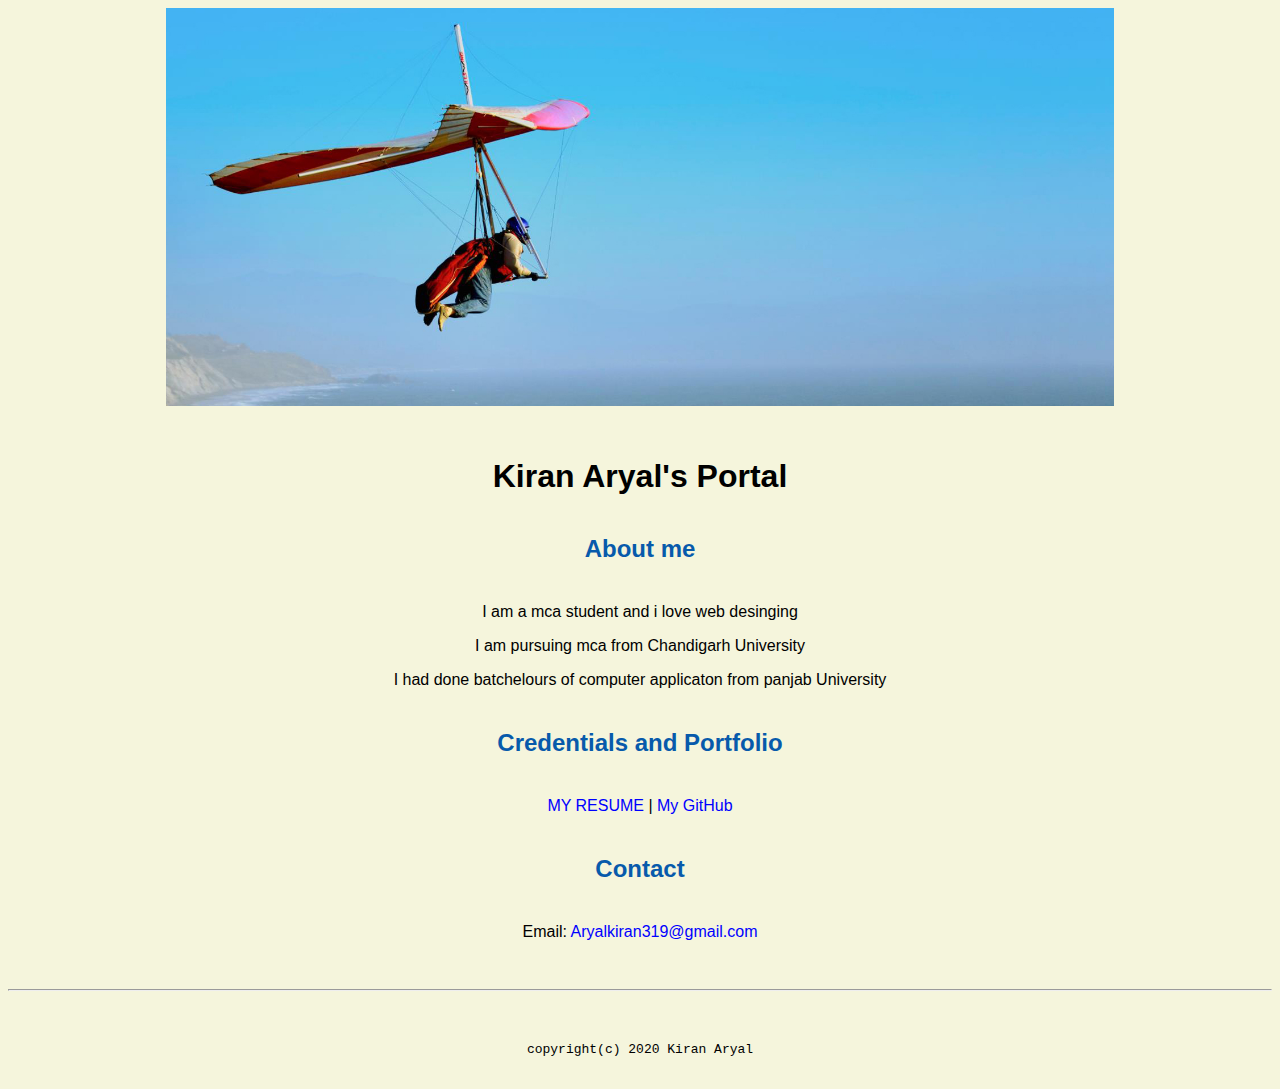
<file: index.html>
<!doctype html>

<!-- this is a comment for human! -->

<html lang="en">

  <header>
<title> Kiran Aryal</title>
<link rel="stylesheet" href="css/master.css">
<link rel="FaviconIcon" href="favicon.ico" type="image/x-icon">
<link rel="shortcut" href="favicon.ico" type="image/x-icon">
<meta name="viewport" content="width=device-width, initial-scale=1, shrink-to-fit=no">
<meta name="name" content"kiran aryal's Portal">
<meta name="robots" content="noindex, nofollow">
  </header>

  <body>
    <img src="images/banner.jpg" width="75%" alt="banner">
<h1>Kiran Aryal's Portal</h1>
  <h2>About me</h2>
  <p>I am a mca student and i love web desinging</p>
  <p> I am pursuing mca from Chandigarh University</p>
  <p> I had done batchelours of computer applicaton from panjab University</p>

  <h2>Credentials and Portfolio</h2>

<p>   <a href="resume.html" onclick="window.open('resume.html', '_self');"> MY RESUME </a> |<a href="https://github.com/kiran276" > My GitHub</a></p>
  <h2>Contact</h2>

  <p>Email: <a href="mailto:aryalkiran319@gmail.com"> Aryalkiran319@gmail.com</a></p>
  </body>

  <footer>
    <hr>
    <code>copyright(c) 2020 Kiran Aryal</code>

  </footer>

</html>
</file>
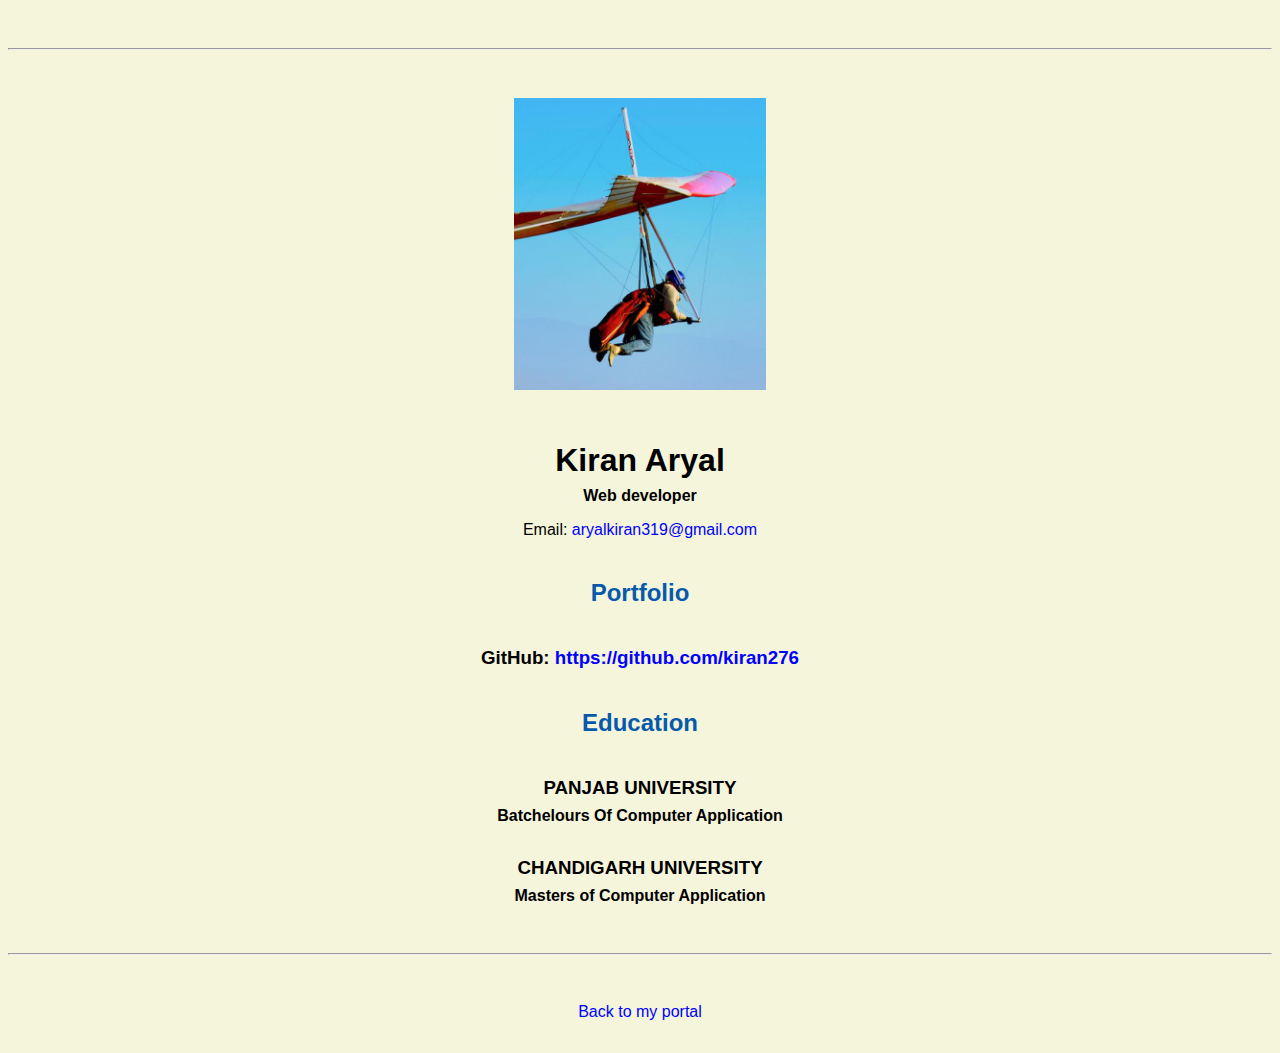
<file: resume.html>
<!doctype html>

<!-- this is a comment for human! -->

<html lang="en">

  <header>
    <title>Kiran Aryal's Resume</title>
 <link rel="stylesheet" href="css/master.css">
 <link rel="FaviconIcon" href="favicon.ico" type="image/x-icon">
 <link rel="shortcut" href="favicon.ico" type="image/x-icon">
 <meta name="viewport" content="width=device-width, initial-scale=1, shrink-to-fit=no">
 <meta name="name" content"kiran aryal's Portal">
 <meta name="robots" content="noindex, nofollow">

  </header>

  <body>
    <hr>

    <img src="images/headshot.jpg" alt="Harrison Kong's headshot" width="20%">

    <h1>Kiran Aryal</h1>
    <h4>Web developer</h4>

    <p>Email: <a href="aryalkiran319@gmail.com" target="_blank">aryalkiran319@gmail.com</a></p>
    <!-- don't post physical address, personal phone number or other personal information on the web! -->

    <h2>Portfolio</h2>
      <h3>GitHub: <a href="https://github.com/kiran276" target="_blank">https://github.com/kiran276</a></h3>

    <h2>Education</h2>

    <h3>PANJAB UNIVERSITY</h3>
    <h4>Batchelours Of Computer Application</h4>



    <h3>CHANDIGARH UNIVERSITY</h3>
    <h4>Masters of Computer Application</h4>

  </body>

  <footer>
  <hr>
  <p><a href="index.html">Back to my portal</a><p>
  </footer>

</html>
</file>
<file: css/master.css>
/* Cascading stylesheet for the website */

/* Text inside these asterisks and slashes are comments for human */

  a {
  color: blue; /* set the text color to blue here */
    text-decoration: none; /* This means we do not want hyperlinks to be underlined */
  }

  a:hover {
  color:red;  /* set the text color to red here */
    text-decoration: none; /* This means we do not want hyperlinks to be underlined */
  }

  body {
    background-color: beige;
    color: black;
    font-family: Arial, Helvetica, sans-serif;
    text-align: center;
    /* set the background color here */
    /* set the text color to black here */
    /* set the font here */
    /* set the text alignment here */
   }

  footer {
    margin-top: 2rem;
    margin-bottom: 2rem;
  }

  h1 {
    margin-bottom: 0.5rem;
    margin-top: 3rem;
   }

  h2 {
    color: #075AAB;
    /* set the text color of to #075AAB here */
    /* set both the bottom margin and top margin to 2.5rem here */
    margin-top: 2.5rem;
    margin-bottom: 2.5rem;
   }

  h3 {
    margin-bottom: 0;
    margin-top: 2rem;
  }

  h4 {
    margin-bottom: 1rem;
    margin-top: 0.5rem;
  }

  h5 {
    margin-top: 0.5rem;
  }

  hr {
    margin-bottom: 3rem;
    margin-top: 3rem;
  }

  /* this controls how the bullet points in the resume page looks */
  ul {
    display: table;
    margin: 0 auto;
    text-align: left;
  }
</file>
